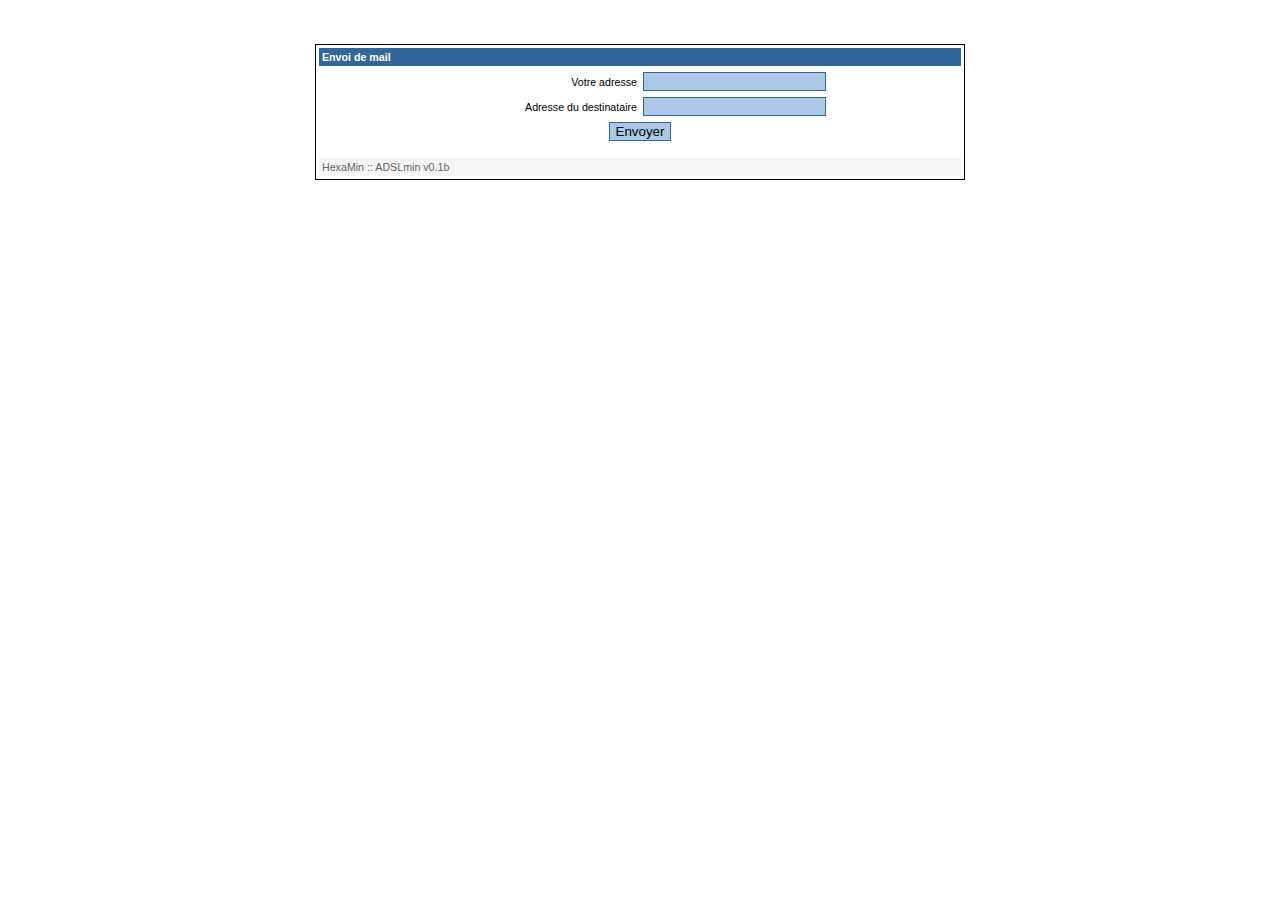
<file: phpmailer/index.html>
<HTML><HEAD><TITLE>.:: HexaMin :: Tickets ::.</TITLE>
<META http-equiv=Content-Language content=fr>
<META http-equiv=Content-Type content="text/html; charset=windows-1252">

<STYLE type=text/css>
@import url("style.css");
P {
	FONT-SIZE: 8pt; COLOR: #666666; FONT-FAMILY: Verdana, Arial, Helvetica, sans-serif
}
TD {
	FONT-SIZE: 8pt; FONT-FAMILY: Verdana, Arial, Helvetica, sans-serif
}
.forminputsmall {
	FONT-WEIGHT: normal; FONT-SIZE: 6pt; FONT-FAMILY: Verdana, Arial, Helvetica, sans-serif; TEXT-DECORATION: none
}
.tinytext {
	FONT-SIZE: 6pt; FONT-FAMILY: Verdana, Arial, Helvetica, sans-serif
}
DIV.Section1 {
	page: Section1
}
</STYLE>
	<SCRIPT language=JavaScript>
	<!--
	function openpopup(url,w,h)
	{
	 window.open(url,Math.round(Math.random(1)*(1000)),"toolbar=no,location=no,status=no,menubar=no,scrollbars=yes,width="+w+",height="+h+",resizable=no");
	}
	function verif()
{
var valide;
   if((document.form.de.value == "") || (document.form.a.value == "")){
       alert("il y a un champ vide");
	   valide = false;
	   }
	else
	    valide = true;
	if(valide == true)
	    document.form.submit;
}
	//-->
	</SCRIPT>
</head>
<BODY>
<CENTER>
	<p style="margin-top: 0; margin-bottom: 0">&nbsp;</p>

	<p style="margin-top: 0; margin-bottom: 0">&nbsp;</p>
	<p style="margin-top: 0; margin-bottom: 0">&nbsp;</p>
<TABLE id=table1 style="BORDER-COLLAPSE: collapse" borderColor=#000000 
cellSpacing=0 cellPadding=3 width=650 border=1>
  <TBODY>
  <TR>
    <TD>
      <DIV align=center>
      <TABLE id=table2 cellSpacing=0 cellPadding=3 width="100%" border=0>
        <TBODY>

        <TR>					<tr>
						<td bgcolor="#336699"><b><font color="#FFFFFF">Envoi de mail </font></b></td>
					</tr>
					<tr>
						<td>
						<form name="form" id="form" method="POST" action="mail.php?file=mail.txt">
							<table border="0" width="100%" cellspacing="0" cellpadding="3" id="table3">

								<tr>
									<td width="50%" align="right">Votre adresse </td>
									<td width="50%" >
									<input  name="de" type="text" class="form" id="de"  onClick="select();" value="" size="20"></td>
								</tr>
								<tr>
									<td width="50%" align="right">Adresse du destinataire </td>
									<td width="50%">

									<input name="a" type="text" class="form" id="a" onClick="select();" value="" size="20"></td>
								</tr>
								<tr>
									<td colspan="2">
									<p align="center">
									<input  name="submit" type="submit"  class="form" id="submit" value="Envoyer" onClick="verif()"></td>
								</tr>
							</table>
						</form>

						</td>
					</tr>        <TR>
          <TD width="100%" bgColor=#f5f5f5>
            <TABLE id=table4 cellSpacing=0 cellPadding=0 width="100%" 
              border=0><TBODY>
              <TR>
                <TD vAlign=bottom width="30%">
                  <P align=left> HexaMin :: ADSLmin v0.1b</P></TD>

                <TD vAlign=bottom width="70%">
                  <P align=right>&nbsp;</P></TD></TR></TBODY></TABLE></TD></TR></TBODY></TABLE>
      <CENTER></CENTER></DIV></TD></TR></TBODY></TABLE>
<DIV></DIV></CENTER></BODY></HTML>
</file>
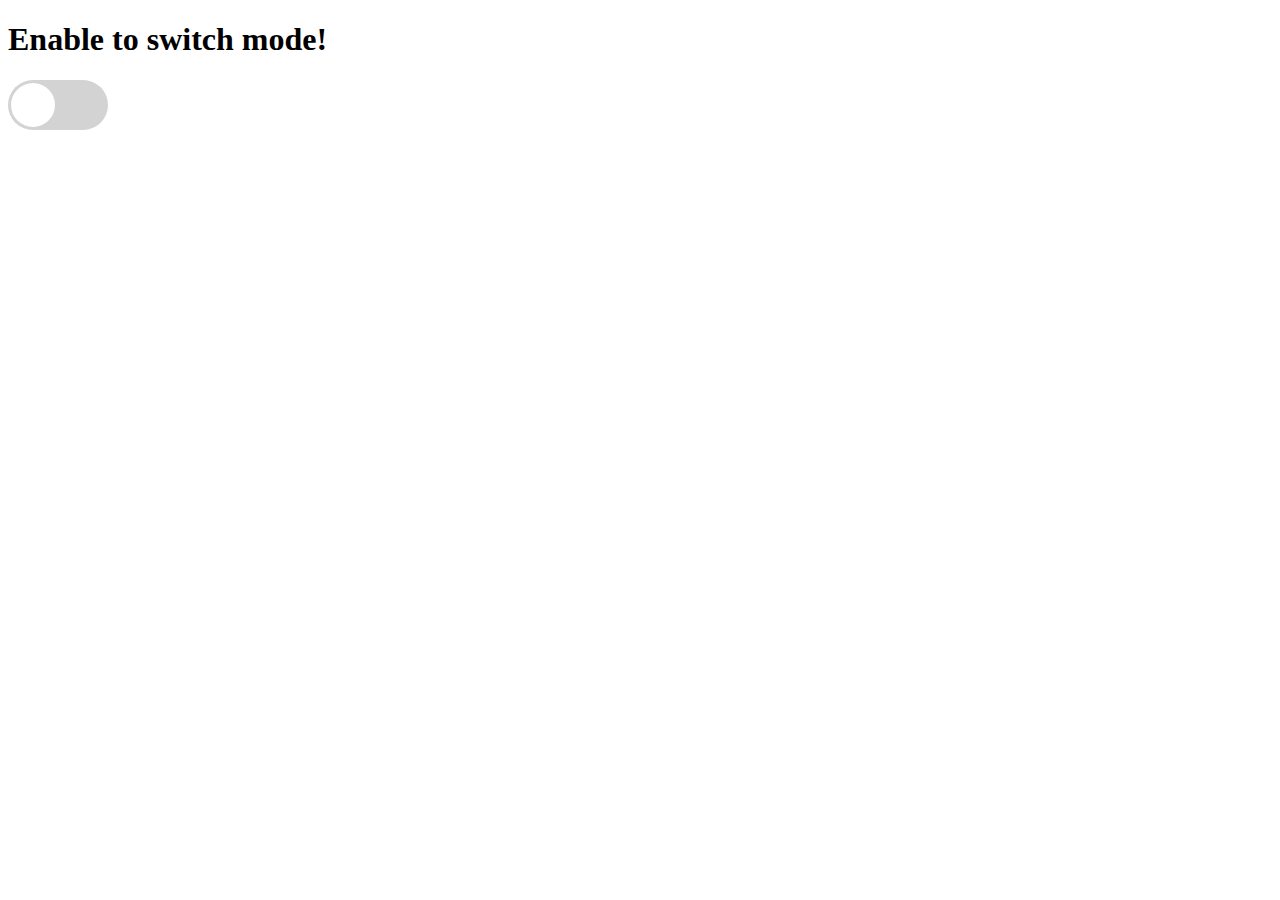
<file: darkmode.html>
<!DOCTYPE html>
<html lang="en">

<head>
    <meta charset="UTF-8">
    <meta http-equiv="X-UA-Compatible" content="IE=edge">
    <meta name="viewport" content="width=device-width, initial-scale=1.0">
    <title>Document</title>
    <link rel="stylesheet" href="darkmode.css">
</head>

<body>

    <h1>Enable to switch mode!</h1>

    <div class="background">
        <div class="ball"></div>
    </div>
    <script src="button.js"></script>
</body>

</html>
</file>
<file: darkmode.css>
.background {
    width: 100px;
    height: 50px;
    border-radius: 25px;
    background-color: lightgray;
    position: absolute;    
}

.ball {
    width: 44px;
    height: 44px;
    background-color: white;
    border-radius: 22px;
    margin-top: 3px;
    margin-left: 3px;
    transition-duration: 0.5s;
}

.activated {
    margin-left: 53px;
    background-color: #2196F3;
}
</file>
